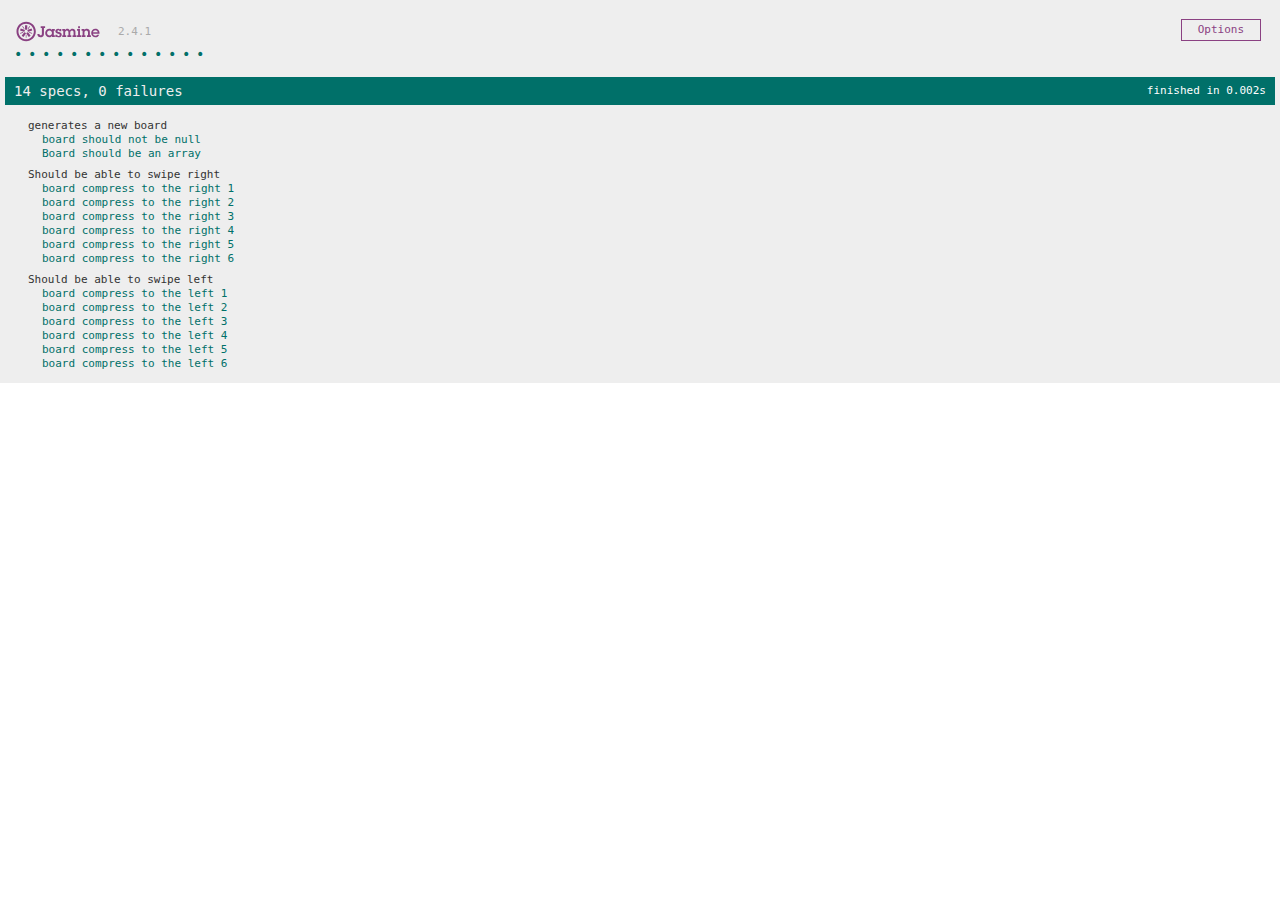
<file: SpecRunner.html>
<!DOCTYPE html>
<html>
<head>
  <meta charset="utf-8">
  <title>Jasmine Spec Runner v2.4.1</title>

  <link rel="shortcut icon" type="image/png" href="lib/jasmine-2.4.1/jasmine_favicon.png">
  <link rel="stylesheet" href="lib/jasmine-2.4.1/jasmine.css">

  <script src="lib/jasmine-2.4.1/jasmine.js"></script>
  <script src="lib/jasmine-2.4.1/jasmine-html.js"></script>
  <script src="lib/jasmine-2.4.1/boot.js"></script>

  <!-- include source files here... -->
  <script src="js/game.js"></script>

  <!-- include spec files here... -->
  <script src="spec/game_spec.js"></script>

</head>

<body>
</body>
</html>
</file>
<file: lib/jasmine-2.4.1/jasmine.css>
body { overflow-y: scroll; }

.jasmine_html-reporter { background-color: #eee; padding: 5px; margin: -8px; font-size: 11px; font-family: Monaco, "Lucida Console", monospace; line-height: 14px; color: #333; }
.jasmine_html-reporter a { text-decoration: none; }
.jasmine_html-reporter a:hover { text-decoration: underline; }
.jasmine_html-reporter p, .jasmine_html-reporter h1, .jasmine_html-reporter h2, .jasmine_html-reporter h3, .jasmine_html-reporter h4, .jasmine_html-reporter h5, .jasmine_html-reporter h6 { margin: 0; line-height: 14px; }
.jasmine_html-reporter .jasmine-banner, .jasmine_html-reporter .jasmine-symbol-summary, .jasmine_html-reporter .jasmine-summary, .jasmine_html-reporter .jasmine-result-message, .jasmine_html-reporter .jasmine-spec .jasmine-description, .jasmine_html-reporter .jasmine-spec-detail .jasmine-description, .jasmine_html-reporter .jasmine-alert .jasmine-bar, .jasmine_html-reporter .jasmine-stack-trace { padding-left: 9px; padding-right: 9px; }
.jasmine_html-reporter .jasmine-banner { position: relative; }
.jasmine_html-reporter .jasmine-banner .jasmine-title { background: url('[data-uri]') no-repeat; background: url('[data-uri]') no-repeat, none; -moz-background-size: 100%; -o-background-size: 100%; -webkit-background-size: 100%; background-size: 100%; display: block; float: left; width: 90px; height: 25px; }
.jasmine_html-reporter .jasmine-banner .jasmine-version { margin-left: 14px; position: relative; top: 6px; }
.jasmine_html-reporter #jasmine_content { position: fixed; right: 100%; }
.jasmine_html-reporter .jasmine-version { color: #aaa; }
.jasmine_html-reporter .jasmine-banner { margin-top: 14px; }
.jasmine_html-reporter .jasmine-duration { color: #fff; float: right; line-height: 28px; padding-right: 9px; }
.jasmine_html-reporter .jasmine-symbol-summary { overflow: hidden; *zoom: 1; margin: 14px 0; }
.jasmine_html-reporter .jasmine-symbol-summary li { display: inline-block; height: 10px; width: 14px; font-size: 16px; }
.jasmine_html-reporter .jasmine-symbol-summary li.jasmine-passed { font-size: 14px; }
.jasmine_html-reporter .jasmine-symbol-summary li.jasmine-passed:before { color: #007069; content: "\02022"; }
.jasmine_html-reporter .jasmine-symbol-summary li.jasmine-failed { line-height: 9px; }
.jasmine_html-reporter .jasmine-symbol-summary li.jasmine-failed:before { color: #ca3a11; content: "\d7"; font-weight: bold; margin-left: -1px; }
.jasmine_html-reporter .jasmine-symbol-summary li.jasmine-disabled { font-size: 14px; }
.jasmine_html-reporter .jasmine-symbol-summary li.jasmine-disabled:before { color: #bababa; content: "\02022"; }
.jasmine_html-reporter .jasmine-symbol-summary li.jasmine-pending { line-height: 17px; }
.jasmine_html-reporter .jasmine-symbol-summary li.jasmine-pending:before { color: #ba9d37; content: "*"; }
.jasmine_html-reporter .jasmine-symbol-summary li.jasmine-empty { font-size: 14px; }
.jasmine_html-reporter .jasmine-symbol-summary li.jasmine-empty:before { color: #ba9d37; content: "\02022"; }
.jasmine_html-reporter .jasmine-run-options { float: right; margin-right: 5px; border: 1px solid #8a4182; color: #8a4182; position: relative; line-height: 20px; }
.jasmine_html-reporter .jasmine-run-options .jasmine-trigger { cursor: pointer; padding: 8px 16px; }
.jasmine_html-reporter .jasmine-run-options .jasmine-payload { position: absolute; display: none; right: -1px; border: 1px solid #8a4182; background-color: #eee; white-space: nowrap; padding: 4px 8px; }
.jasmine_html-reporter .jasmine-run-options .jasmine-payload.jasmine-open { display: block; }
.jasmine_html-reporter .jasmine-bar { line-height: 28px; font-size: 14px; display: block; color: #eee; }
.jasmine_html-reporter .jasmine-bar.jasmine-failed { background-color: #ca3a11; }
.jasmine_html-reporter .jasmine-bar.jasmine-passed { background-color: #007069; }
.jasmine_html-reporter .jasmine-bar.jasmine-skipped { background-color: #bababa; }
.jasmine_html-reporter .jasmine-bar.jasmine-errored { background-color: #ca3a11; }
.jasmine_html-reporter .jasmine-bar.jasmine-menu { background-color: #fff; color: #aaa; }
.jasmine_html-reporter .jasmine-bar.jasmine-menu a { color: #333; }
.jasmine_html-reporter .jasmine-bar a { color: white; }
.jasmine_html-reporter.jasmine-spec-list .jasmine-bar.jasmine-menu.jasmine-failure-list, .jasmine_html-reporter.jasmine-spec-list .jasmine-results .jasmine-failures { display: none; }
.jasmine_html-reporter.jasmine-failure-list .jasmine-bar.jasmine-menu.jasmine-spec-list, .jasmine_html-reporter.jasmine-failure-list .jasmine-summary { display: none; }
.jasmine_html-reporter .jasmine-results { margin-top: 14px; }
.jasmine_html-reporter .jasmine-summary { margin-top: 14px; }
.jasmine_html-reporter .jasmine-summary ul { list-style-type: none; margin-left: 14px; padding-top: 0; padding-left: 0; }
.jasmine_html-reporter .jasmine-summary ul.jasmine-suite { margin-top: 7px; margin-bottom: 7px; }
.jasmine_html-reporter .jasmine-summary li.jasmine-passed a { color: #007069; }
.jasmine_html-reporter .jasmine-summary li.jasmine-failed a { color: #ca3a11; }
.jasmine_html-reporter .jasmine-summary li.jasmine-empty a { color: #ba9d37; }
.jasmine_html-reporter .jasmine-summary li.jasmine-pending a { color: #ba9d37; }
.jasmine_html-reporter .jasmine-summary li.jasmine-disabled a { color: #bababa; }
.jasmine_html-reporter .jasmine-description + .jasmine-suite { margin-top: 0; }
.jasmine_html-reporter .jasmine-suite { margin-top: 14px; }
.jasmine_html-reporter .jasmine-suite a { color: #333; }
.jasmine_html-reporter .jasmine-failures .jasmine-spec-detail { margin-bottom: 28px; }
.jasmine_html-reporter .jasmine-failures .jasmine-spec-detail .jasmine-description { background-color: #ca3a11; }
.jasmine_html-reporter .jasmine-failures .jasmine-spec-detail .jasmine-description a { color: white; }
.jasmine_html-reporter .jasmine-result-message { padding-top: 14px; color: #333; white-space: pre; }
.jasmine_html-reporter .jasmine-result-message span.jasmine-result { display: block; }
.jasmine_html-reporter .jasmine-stack-trace { margin: 5px 0 0 0; max-height: 224px; overflow: auto; line-height: 18px; color: #666; border: 1px solid #ddd; background: white; white-space: pre; }
</file>
